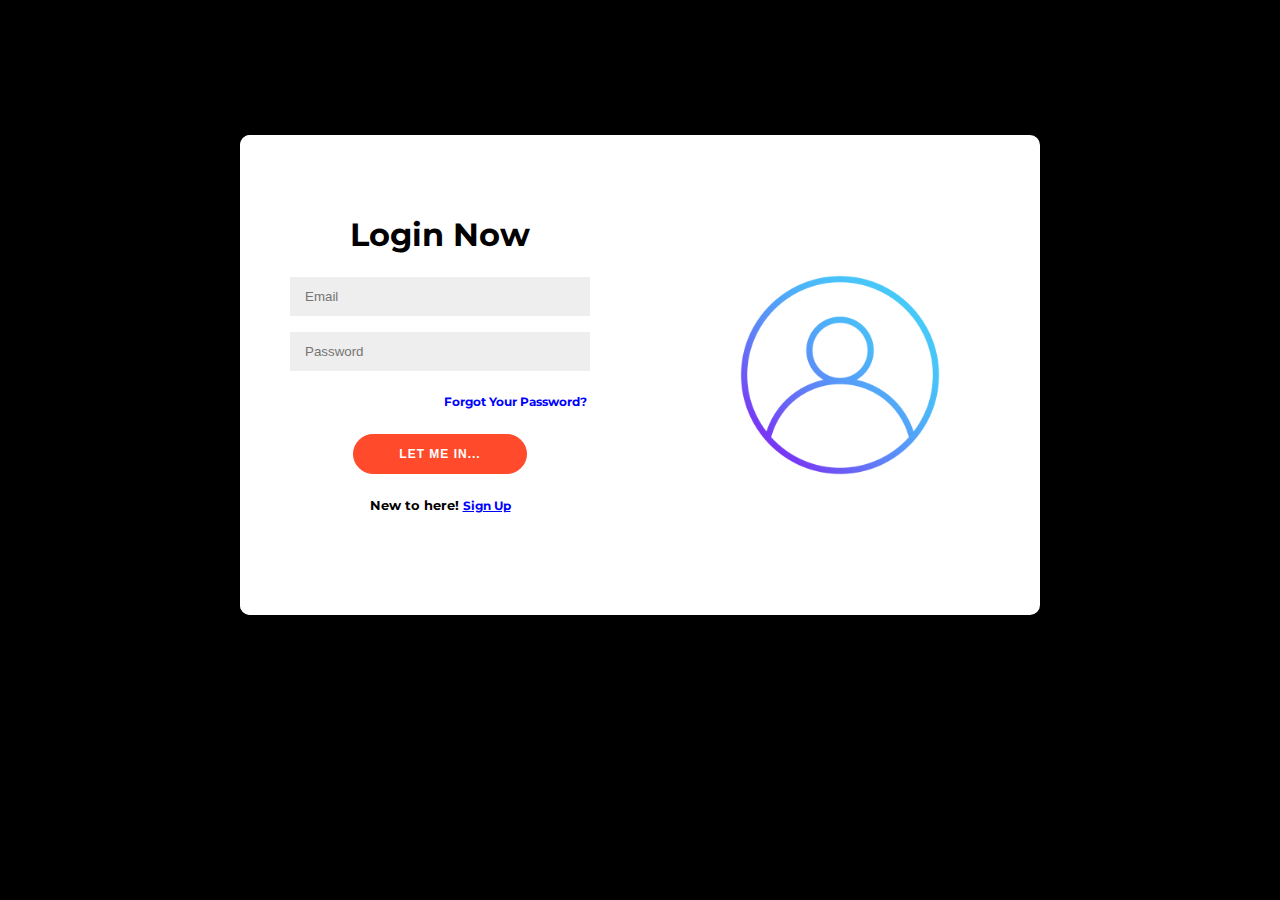
<file: index.html>
<html>
<head>
   <script src="https://code.jquery.com/jquery-1.11.3.min.js"></script>
   <script>
      $(function() {
         $("#includeHtml").load("login.html");
         //$("#includeHtml").load("chat.html")
      });
   </script>
</head>
<body style="background-color: black;">
   <div id="includeHtml"></div>
</body>
</html>
</file>
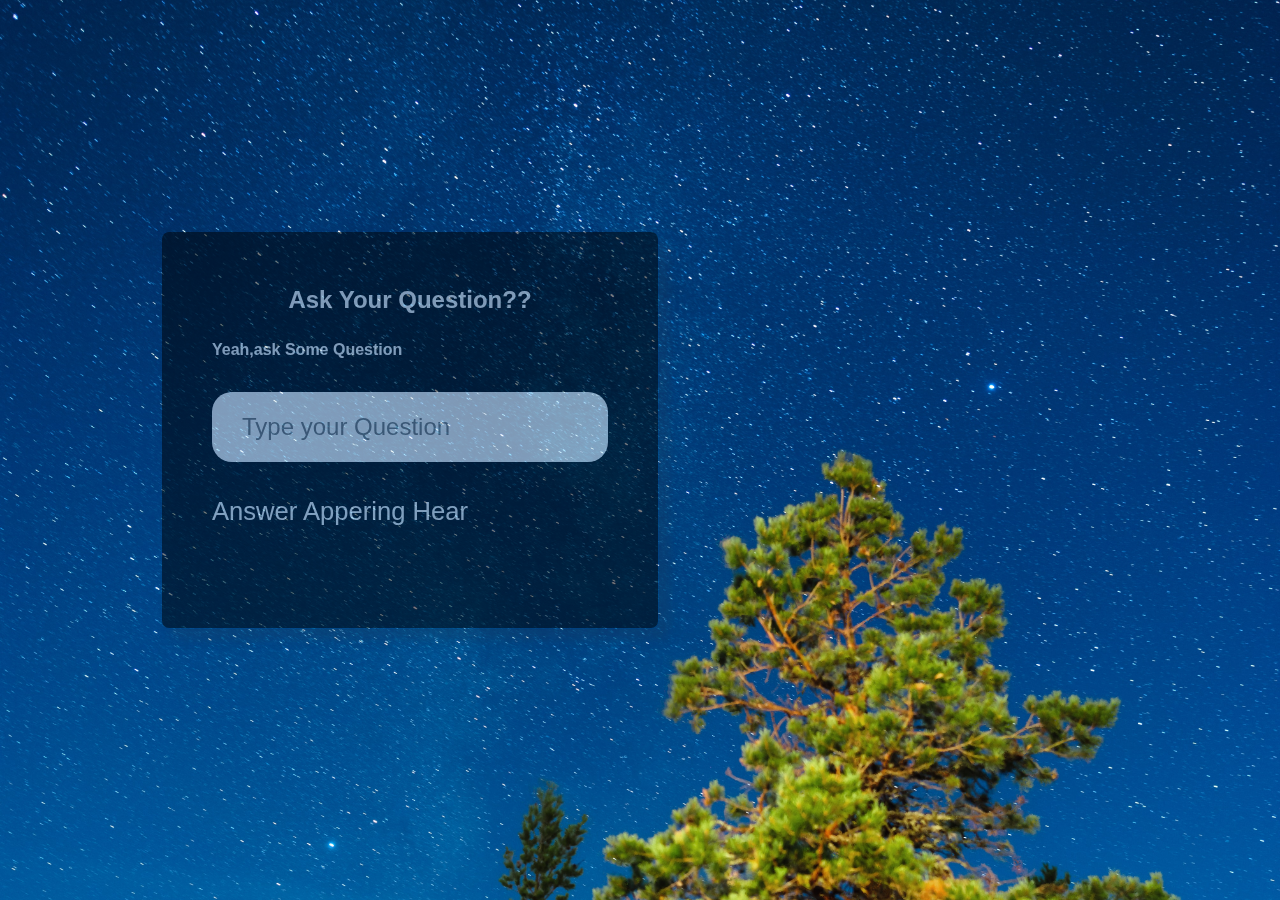
<file: Web/index.html>
<!DOCTYPE html>
<html lang="en">
    <head>
        <meta charset="UTF-8" />
        <meta http-equiv="X-UA-Compatible" content="IE=edge" />
        <meta name="viewport" content="width=device-width, initial-scale=1.0" />
        <title>Chatbot Javascript</title>
        <link rel="stylesheet" href="style.css" />
    </head>
    <body>
        <div class="glass">
            <h1>Ask Your Question??</h1>
            <h2>Yeah,ask Some Question</h2>
            <div class="input">
                <input
                    type="text"
                    id="userBox"
                    onkeydown="if(event.keyCode == 13){ talk()}"
                    placeholder="Type your Question"
                />
            </div>
            <p id="chatLog">Answer Appering Hear</p>
        </div>
        <script src="app.js"></script>
    </body>
</html>
</file>
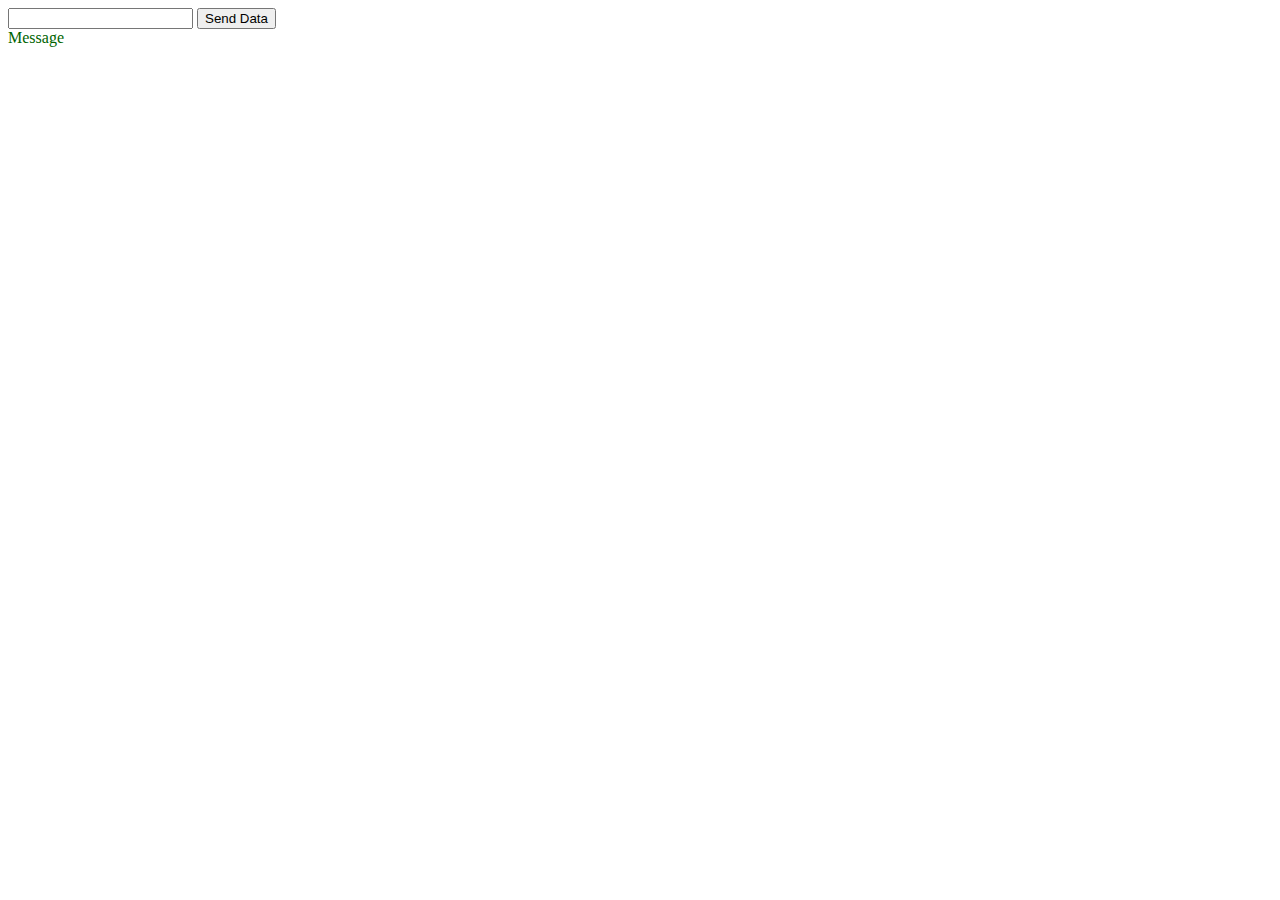
<file: Web/py_with_js_ajax/templates/index.html>
<!DOCTYPE html> 
<html> 
<head> 
	<title>JavaScript to Python Example</title> 
	<script src="https://ajax.googleapis.com/ajax/libs/jquery/3.5.1/jquery.min.js"></script> 
</head> 
<body> 
	<input type="text" id="input"> 
	<button onclick="sendData()">Send Data</button> 
	<div id="output" style="color: red;"></div>
	<div id="message" style="color: darkgreen;">Message </div>
	<script> 
		function sendData() { 
			var value = document.getElementById('input').value; 
			$.ajax({ 
				url: '/process', 
				type: 'POST', 
				contentType: 'application/json', 
				data: JSON.stringify({ 'value': value }), 
				success: function(response) { 
					document.getElementById('output').innerHTML = response.result;
					document.getElementById('message').innerHTML = response.message;
					
				}, 
				error: function(error) { 
					console.log(error); 
				} 
			});
		} 
	</script> 
</body> 
</html>
</file>
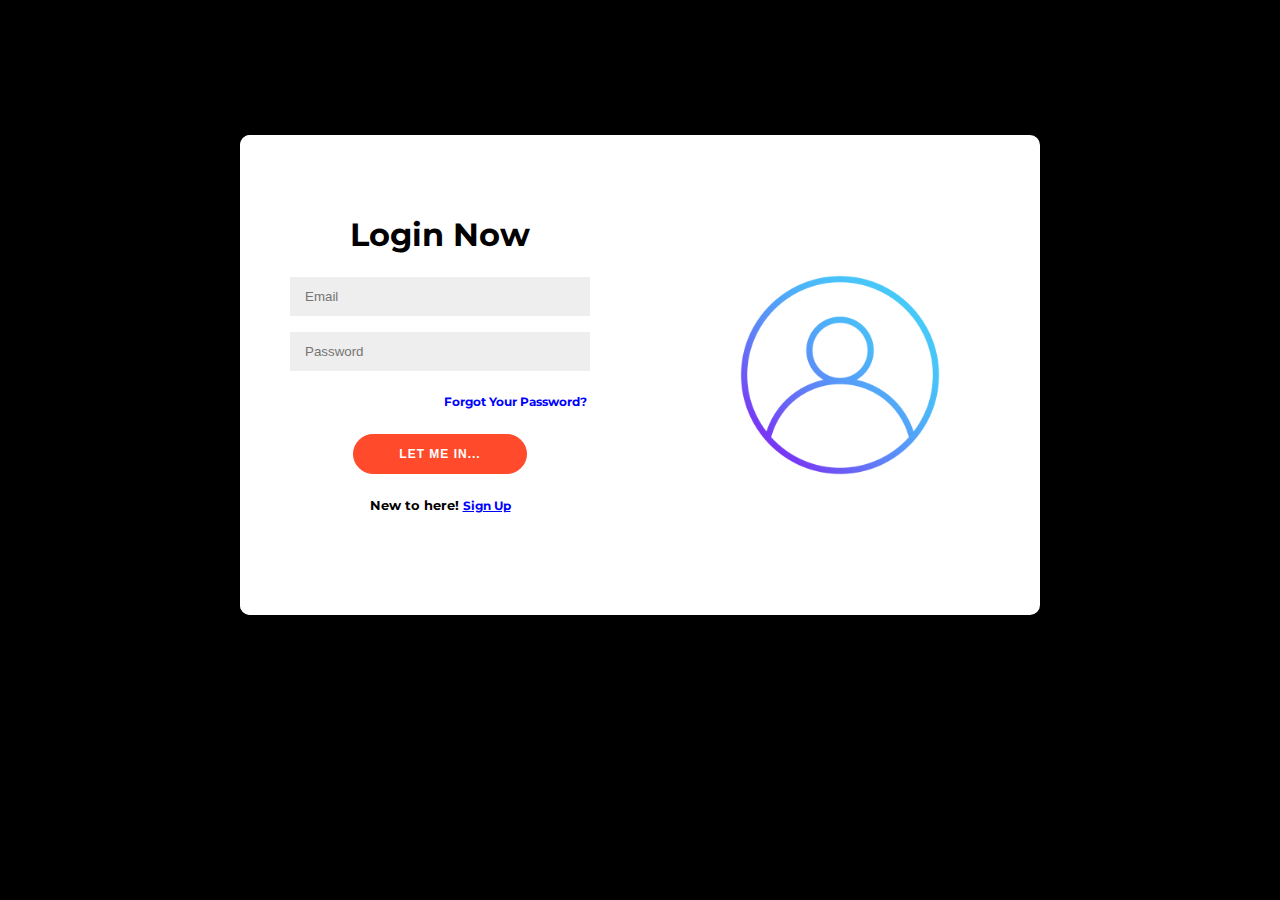
<file: login.html>
<!DOCTYPE html>
<html>
  <head>
    <title>Welcome!</title>
    <link rel="stylesheet" type="text/css" href="stylesheet.css" />
    <link
      rel="stylesheet"
      href="https://cdnjs.cloudflare.com/ajax/libs/font-awesome/4.7.0/css/font-awesome.min.css"
    />
  </head>
  <body style="background-color: black;">
    <div class="container" id="container">
      <div class="form-container sign-up-container">
        <form action="">
          <h1 style="padding-top: 25px">Create Account</h1>
          <br>
          <input type="text" name="fname" placeholder="First Name" />
          <input type="text" name="lname" placeholder="Last Name" />
          <input type="text" name="emailAddress" placeholder="E-mail" />
          <input type="password" id="signUpPassword" name="password" placeholder="Password" />
          <input type="checkbox" id="showPassword" >
          <label for="showPassword" style="display: inline;">Show Password </label>
          <input type="password" id="signUpConfirmPassword" name="confirmPassword" placeholder="Confirm Password" />
          <button style="margin-top: 10px">Create Account</button>
          <h5>
            Already have an account!
            <a class="ghost" id="signIn" style="color: blue"><u>Sign In</u></a>
          </h5>
        </form>
      </div>
      <div class="form-container sign-in-container">
        <form style="display: flex;">
          <h1 style="padding-bottom: 15px;">Login Now</h1>
          <input type="email" name="email" placeholder="Email" />
          <input type="password" name="password" placeholder="Password" />
          <a style="padding-left: 150px; font-weight: bold">
            Forgot Your Password?</a
          >
          <button id="loginButton" style="margin-top: 10px">Let Me In...</button>
          <h5>
            New to here!
            <a class="ghost" id="signUp" style="color: blue"><u>Sign Up</u></a>
          </h5>
        </form>
      </div>
      <div class="overlay-container">
        <div class="overlay">
          <div class="overlay-panel overlay-left">
            <img
              src="registration.png"
              alt="movie-1"
              height="200 "
              width="200"
            />
          </div>
          <div class="overlay-panel overlay-right">
            <img src="login.png" alt="movie-2" height="200" width="200" />
          </div>
        </div>
      </div>
    </div>
    <script type="text/javascript">
      const signUpButton = document.getElementById("signUp");
      const signInButton = document.getElementById("signIn");
      const container = document.getElementById("container");

      signUpButton.addEventListener("click", () => {
        container.classList.add("right-panel-active");
      });       
      signInButton.addEventListener("click", () => {
        container.classList.remove("right-panel-active");
        document.getElementById('signUpPassword').value = '';
        document.getElementById('signUpConfirmPassword').value ="";
      });

      const loginButton = document.getElementById("loginButton");
      loginButton.addEventListener("click", function () {
        window.location.href = "chat.html";
      });

      const passwordInput = document.getElementById('signUpPassword');
      const toggleButton = document.getElementById('showPassword');
      
      let passwordRevealed = false;
      toggleButton.addEventListener('change', togglePassword);
      // Function to toggle password visibility
      function togglePassword() {
        event.preventDefault();
          if (passwordRevealed) {
              passwordInput.type = 'password';
              passwordRevealed = false;
              
              //toggleButton.textContent = 'Show Password';
              passwordInput.classList.remove('revealed');
          } else {
              passwordInput.type = 'text';
              passwordRevealed = true;
              //toggleButton.textContent = 'Hide Password';
              passwordInput.classList.add('revealed');
          }
      }
      
      // Add a click event listener to the toggle button
      


      
    </script>
  </body>
</html>
</file>
<file: Web/style.css>
* {
    margin: 0;
    padding: 0;
    box-sizing: border-box;
}
body {
    width: 100vw;
    height: 100vh;
    font-family: sans-serif;
    padding: 10em 10em;
    background: url(./bg.jpg);
    opacity: 0.5;
    background-position: center;
    background-repeat: no-repeat;
    background-position: 100% 20%;
    background-size: cover;
    display: flex;
    align-items: center;
    justify-content: space-between;
}
.glass {
    width: 500px;
    height: 400px;
    background-color: rgba(0, 0, 0,2 );
    padding: 50px;
    color: #fff;
    border-radius: 9px;
    backdrop-filter: blur(50px);
    border: 2px solid transparent;
    background-clip: padding-box;
    box-shadow: 10px 10px 10px rgba(45, 55, 68, 0.3);
    line-height: 1.5;
    transform: translatey(-5%);
    transition: transform 0.5s;
}
.glass-1 {
    width: 500px;
    height: 400px;
    background-color: rgba(0, 0, 0,2 );
    padding: 50px;
    color: rgb(122, 82, 82);
    border-radius: 9px;
    backdrop-filter: blur(50px);
    border: 2px solid transparent;
    background-clip: padding-box;
    box-shadow: 10px 10px 10px rgba(45, 55, 68, 0.3);
    line-height: 1.5;
    transform: translatey(-5%);
    transition: transform 0.5s;
    font-size: 1.7rem;
}
.glass h1 {
    font-size: 1.5rem;
    text-align: center;
}
.glass h2 {
    font-size: 1rem;
    margin-top: 20px;
}
.input {
    width: 100%;
    height: 70px;
    overflow: hidden;
    margin-top: 30px;
}
.input input {
    width: 100%;
    height: 70px;
    border: none;
    padding-left: 30px;
    padding-top: 0;
    outline: none;
    font-size: 1.5rem;
    border-radius: 20px;
}
.glass p {
    font-size: 1.6rem;
    margin-top: 30px;
}
</file>
<file: stylesheet.css>
@import url('https://fonts.googleapis.com/css?family=Montserrat:400,800');

* {
    box-sizing: border-box;
}


body {
    background: #f6f5f7;
    display: flex;
    justify-content: center;
    align-items: center;
    flex-direction: column;
    font-family: 'Montserrat', sans-serif;
    height: 50vh;
    margin: 150px 0 50px;
}

::placeholder{
    font-family: 'Lucida Sans', 'Lucida Sans Regular', 'Lucida Grande', 'Lucida Sans Unicode', Geneva, Verdana, sans-serif;
}

h1 {
    margin: 0px;
}

h2 {
    text-align: center;
}

p {
    font-size: 14px;
    font-weight: 100;
    line-height: 20px;
    letter-spacing: 0.5px;
    margin: 20px 0 30px;
}

span {
    font-size: 12px;
}

a {
    color: blue;
    font-size: 12px;
    text-decoration: none;
    margin: 15px 0;
    cursor: pointer;
}

button {
    border-radius: 20px;
    border: 1px solid #FF4B2B;
    background-color: #FF4B2B;
    color: #FFFFFF;
    font-size: 12px;
    font-weight: bold;
    padding: 12px 45px;
    letter-spacing: 1px;
    text-transform: uppercase;
    transition: transform 80ms ease-in;
}

    button:active {
        transform: scale(0.95);
    }

    button:focus {
        outline: none;
    }

    button.ghost {
        background-color: transparent;
        border-color: #FFFFFF;
    }

form {
    background-color: #FFFFFF;
    align-items: center;
    justify-content: center;
    flex-direction: column;
    padding: 0 50px;
    height: 100%;
    text-align: center;
}

input {
    background-color: #eee;
    border: none;
    padding: 12px 15px;
    margin: 8px 0;
    width:  100%;
}

.container {
    background-color: #fff;
    border-radius: 10px;
    box-shadow: 0 14px 28px rgba(0,0,0,0.25), 0 10px 10px rgba(0,0,0,0.22);
    position: relative;
    overflow: hidden;
    width: 800px;
    max-width: 100%;
    min-height: 480px;
}

.form-container {
    position: absolute;
    top: 0;
    height: 100%;
    transition: all 0.6s ease-in-out;
}

.sign-in-container {
    left: 0;
    width: 50%;
    z-index: 2;
}

.container.right-panel-active .sign-in-container {
    transform: translateX(100%);
}

.sign-up-container {
    left: 0;
    width: 50%;
    opacity: 0;
    z-index: 1;
}

.container.right-panel-active .sign-up-container {
    transform: translateX(100%);
    opacity: 1;
    z-index: 5;
    animation: show 0.6s;
}

@keyframes show {
    0%, 49.99% {
        opacity: 0;
        z-index: 1;
    }

    50%, 100% {
        opacity: 1;
        z-index: 5;
    }
}

.overlay-container {
    position: absolute;
    top: 0;
    left: 50%;
    width: 50%;
    height: 100%;
    overflow: hidden;
    transition: transform 0.6s ease-in-out;
    z-index: 100;
}

.container.right-panel-active .overlay-container {
    transform: translateX(-100%);
}

.overlay {
    
    color: #FFFFFF;
    position: relative;
    left: -100%;
    height: 100%;
    width: 200%;
    transform: translateX(0);
    transition: transform 0.6s ease-in-out;
}

.container.right-panel-active .overlay {
    transform: translateX(50%);
}



.overlay-panel {
    position: absolute;
    display: flex;
    align-items: center;
    justify-content: center;
    flex-direction: column;
    padding: 0 40px;
    text-align: center;
    top: 0;
    height: 100%;
    width: 50%;
    transform: translateX(0);
    transition: transform 0.6s ease-in-out;
}

.overlay-left {
    transform: translateX(-20%);
}

.container.right-panel-active .overlay-left {
    transform: translateX(0);
}

.overlay-right {
    right: 0;
    transform: translateX(0);
}

.container.right-panel-active .overlay-right {
    transform: translateX(20%);
}

input[type="checkbox"]{
    width: auto;
}

#showPassword{
    width: auto;
    left: auto;
    margin-left: 0px;
}

label {
    display: inline-block;
    width: auto; /* Set the width to auto or remove it to let it adjust to content */
}
</file>
